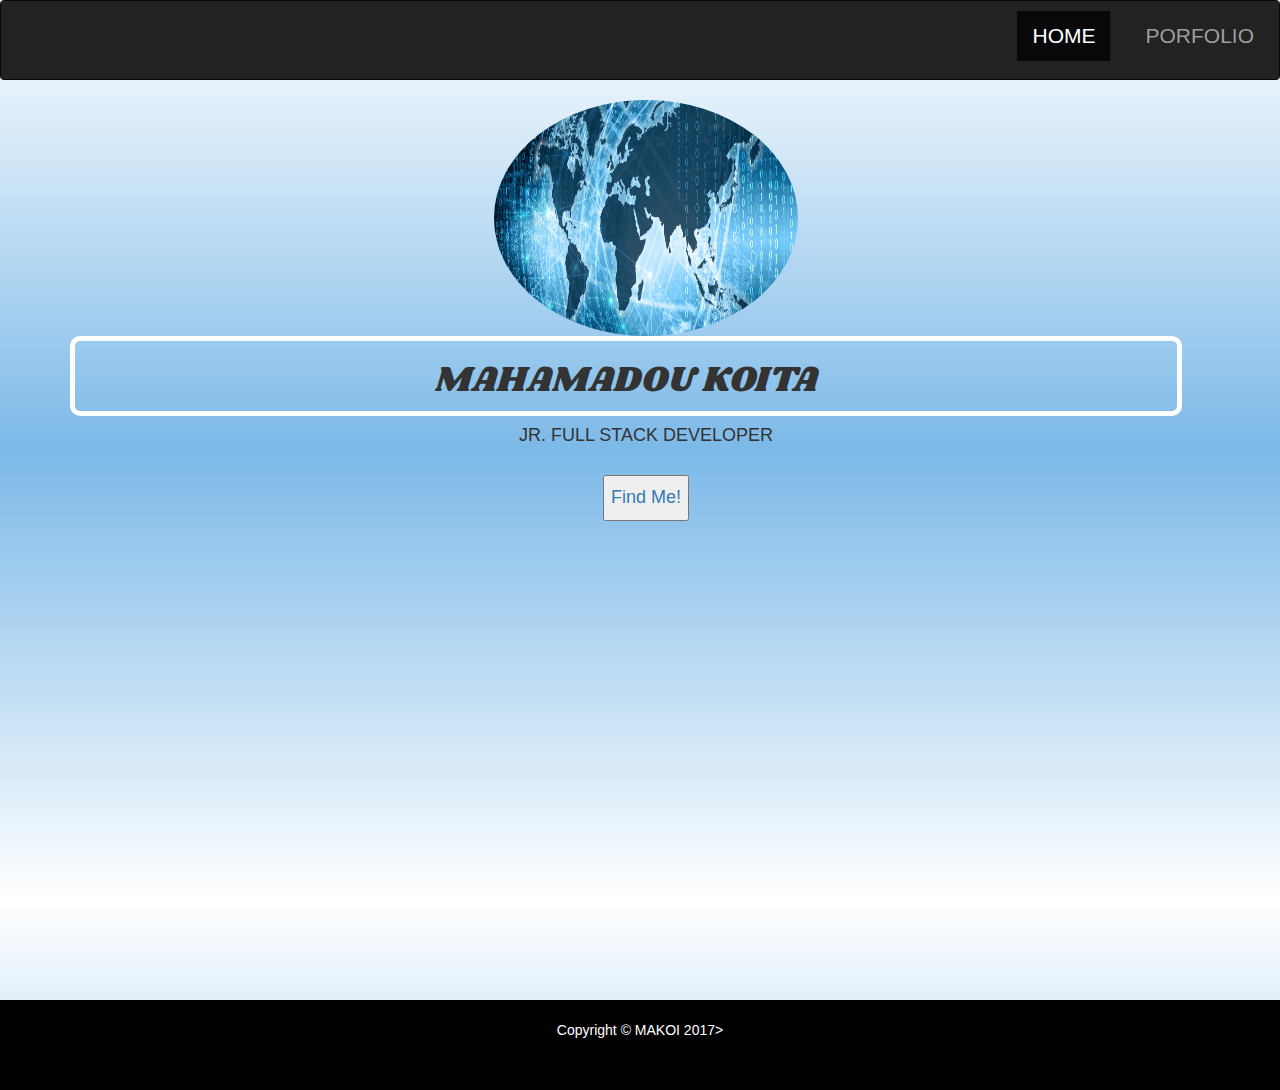
<file: index.html>
<!DOCTYPE html>
<html>
    <!-- this part is the header in the HTML page which part cannot be seen in the browser -->
  <head>
    <title>About KOITA</title>
    <link rel="stylesheet" type="text/css" href="styles.css">
        <!-- <google fonts library> -->
    <link href="https://fonts.googleapis.com/css?family=Fascinate+Inline|Shrikhand" rel="stylesheet">

    <!-- Boostrap libraries -->
    <meta charset="utf-8">
    <meta name="viewport" content="width=device-width, initial-scale=1">
    <link rel="stylesheet" href="https://maxcdn.bootstrapcdn.com/bootstrap/3.3.7/css/bootstrap.min.css">
    <script src="https://ajax.googleapis.com/ajax/libs/jquery/3.1.1/jquery.min.js"></script>
    <script src="https://maxcdn.bootstrapcdn.com/bootstrap/3.3.7/js/bootstrap.min.js"></script>
  </head>
  <body>
    <section1 class="section1">
      <div class= "container-navbar">
          <nav class="navbar navbar-inverse">
              <ul class="nav navbar-nav">
                <li class="active"><a href="index.html">HOME</a></li>
                <li><a href="About.html">PORFOLIO</a></li>
              </ul>
          </nav>
      </div>
    </section>
    <div class= "container">
        <section class="section2">
          <div class="picture">
            <img src="./images/binair.jpg" class="img-circle" alt="   Cinque Terre" width="304" height="236">
           </div>

          <div class="name">
            <h1>MAHAMADOU KOITA</h1>
           </div>
          <div class="profile">
            <h4>JR. FULL STACK DEVELOPER</h4>
          </div>
          <div class="findMe">
            <a href="About.html"><button type="button"><h4>Find Me!</h4></button></a>
          </div>          
        </section>      
    </div>
    <section class="section3">
      <footer class="footbar">Copyright &copy; MAKOI 2017></footer>
    </section>
  </body>
</html>
</file>
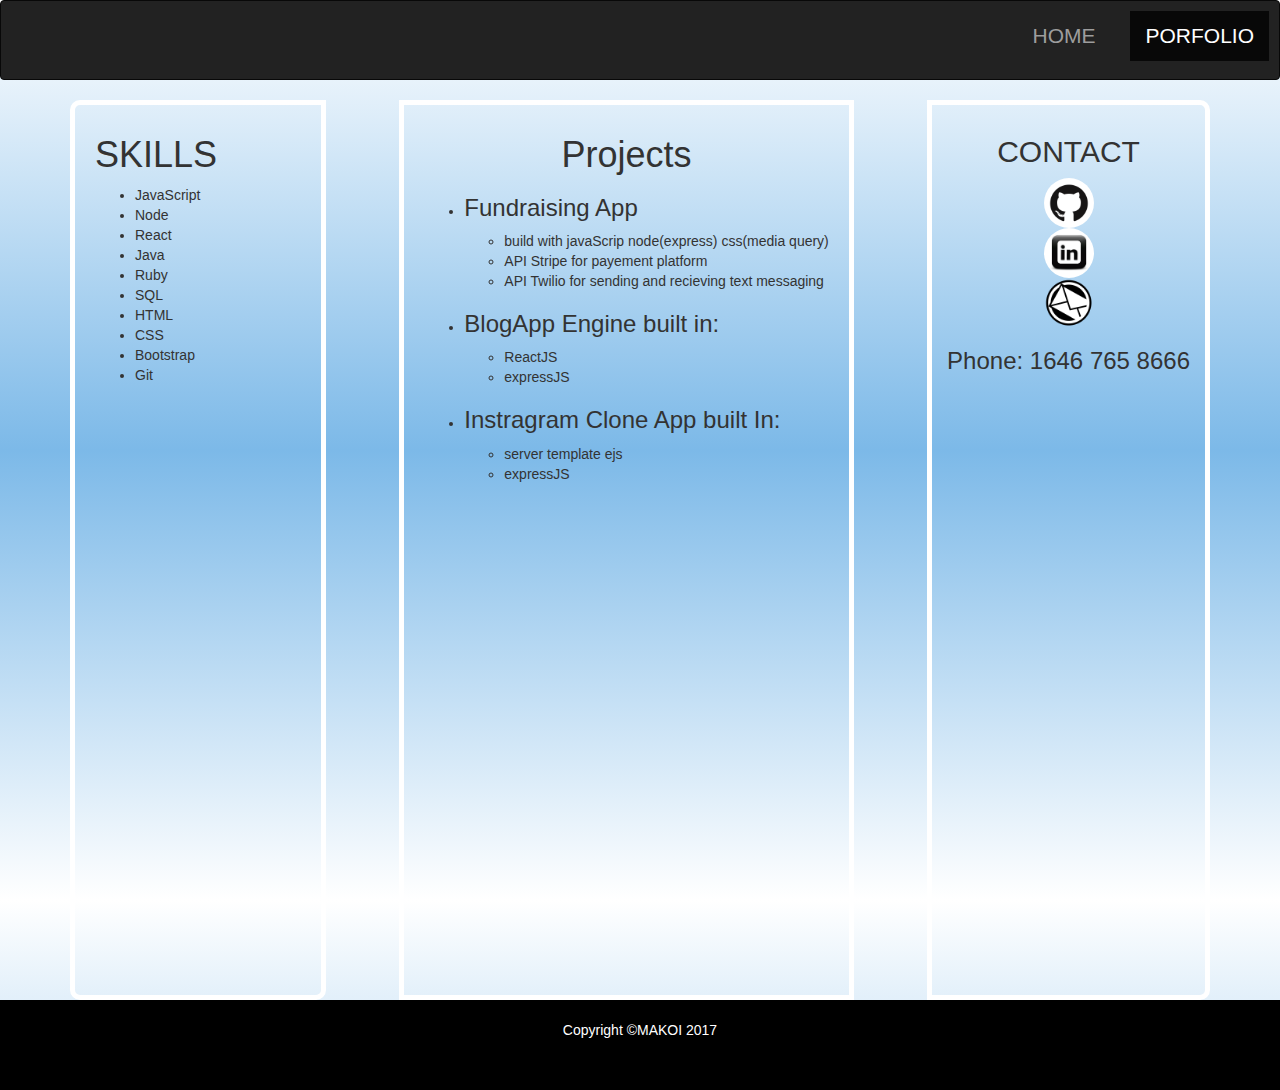
<file: about.html>
<!DOCTYPE html>
<html>
  <head>
    <title>
       About KOITA
    </title>
   <link rel="stylesheet" type="text/css" href="styles.css">
    <!-- Boostrap libraries -->
    <meta charset="utf-8">
    <meta name="viewport" content="width=device-width, initial-scale=1">
    <link rel="stylesheet" href="https://maxcdn.bootstrapcdn.com/bootstrap/3.3.7/css/bootstrap.min.css">
    <script src="https://ajax.googleapis.com/ajax/libs/jquery/3.1.1/jquery.min.js"></script>
    <script src="https://maxcdn.bootstrapcdn.com/bootstrap/3.3.7/js/bootstrap.min.js"></script>
    <!-- Google font libraries-->
    <link rel="stylesheet" type="text/css"
          href="https://fonts.googleapis.com/css?family=Tangerine">
          <link href="https://fonts.googleapis.com/css?family=Orbitron" rel="stylesheet">
  </head>
   <!-- this part is the body in the HTML page which part visible in the browser -->
  <body>
    <section class="section1">
        <div class= "container-navbar">
          <nav class="navbar navbar-inverse">
                <ul class="nav navbar-nav">
                  <li><a href="index.html">HOME</a></li>
                  <li class="active"><a href="About.html">PORFOLIO</a></li>
                
                </ul>
          </nav>
        </div>
    </section>
    <div class= "container">    
      <section class="sectionAabout">
        <div class="skills">         
          <h1>SKILLS</h1>
          <ul>
            <li>JavaScript</li>
            <li>Node</li>
            <li>React</li>
            <li>Java</li>
            <li>Ruby</li>
            <li>SQL</li>
            <li>HTML</li>
            <li>CSS</li>
            <li>Bootstrap</li>
            <li>Git</li>
          </ul>
        </div>
        <div class="projects">
          <h1 align="center">Projects</h1>
          <ul>
            <li>
              <h3>Fundraising App</h2>
              <ul>
                <li>build with javaScrip node(express) css(media query)</li>
                <li>API Stripe for payement platform</li>
                <li>API Twilio for sending and recieving text messaging</li>
              </ul>
            </li>
            <li>
              <h3>BlogApp Engine built in: </h3>
              <ul>
                <li>ReactJS</li>
                <li>expressJS</li>
              </ul>
            </li>
            <li>
                <h3>Instragram Clone App built In:</h3>
                <ul>
                  <li>server template ejs</li>
                  <li>expressJS</li>
                </ul>
            </li>
          </ul>
        </div>
        <div class="contact">
          <h2 align="center">CONTACT </h2>  
          <div class="icon">
            <a href="https://github.com/makoi81"  ><img src="./images/GitHub-Mark.png" class="img-circle" alt="Cinque Terre" width="50" height="50"></a>
          </div>
          <div class="icon">
            <a href="https://www.linkedin.com/in/mahamadoukoita"><img src="./images/linkden.jpeg" class="img-circle" alt="Cinque Terre" width="50" height="50"></a>
          </div>
          <div class="icon">
            <a href="mailto:mahamadoukoita81@gamil.com"><img src="./images/envp.png" class="img-circle" alt="Cinque Terre" width="50" height="50"></a>
          </div>
          <div class="icon" >
            <h3>Phone: 1646 765 8666</h3>
          </div>
          <div class="icon">
          </div>        
        <div>             
      </section>
    </div>
    <section  class="section3">
        <footer class = "footbar">Copyright &copy;MAKOI 2017</footer>
      </section>
  </body>
</html>
</file>
<file: styles.css>
body{
  display: flex;
  flex-direction: column;
  width: 100vw;
  height: 100vh;
  max-width: 100%;
  background: linear-gradient(white,#7CB9E8, white);
  font-family: 'Roboto', sans-serif;
}
.container{
  width: 100vw;
  /*height: 100vh;*/
  max-width: 100%;
  /*background: radial-gradient(red, yellow, green);*/
  font-family: 'Roboto', sans-serif;
}
.section1{
   /*background-color: blue;*/

}
.navbar-inverse{
  font-size: 1.5em;
  height: 80px;
  display: flex;
  width: 100vw;
  max-width: 100%;
  justify-content: flex-end;
}
.navbar-nav>li>a {
  padding-top: 10px;
  padding-bottom: 10px;
  line-height: 20px;
  margin: 10px;
  padding: 10px;
 
}
.picture{
  display: flex;
  justify-content: center;
  align-items: center;
}
.name{
  display: flex;
  justify-content: center;
  align-items: center; 
  font-size: 1.5em;
  font-family: 'Fascinate Inline', cursive;
  font-family: 'Shrikhand', cursive;
  border: 5px solid white;
  border-radius: 10px;
  margin-right: 40px; 
  /*margin: 20px -30px
  width: 90vw;*/

}
.profile{
  display: flex;
  justify-content: center;
  align-items: center;
}
.findMe{
  display: flex;
  justify-content: center;
  align-items: center;
  margin: 10px;
  padding:10px;
  border: none;
  color: black;
}
.section2{
  width: 90vw;
  height: 100vh;
}
.sectionAabout{
  display: flex;
  /*justify-content:space-around;*/
  flex-direction: row;
  justify-content:space-between;
  /*width: 100vw;*/
  height: 100vh;
}
.skills{
  width: 20vw;
  border: 5px solid white;
  border-radius: 10px 0px 10px 10px;
  padding:10px 20px;
}
.projects{
  
  padding: 10px 20px;
  border: 5px solid white;
  /*border-radius: 15px*/
}
.contact{
  display: flex;
  /*align-content: center;*/
  flex-direction: column;
  /*justify-content: center;*/
  border: 5px solid white;
  border-radius: 0px 10px 10px 0px;
  padding: 10px 15px;
}
.icon{
  text-align: center;
}
.footbar{
  text-align: center;
  height: 10vh;
  padding: 20px;
  margin: auto;
  color: white;
  background-color: Black;
}
</file>
